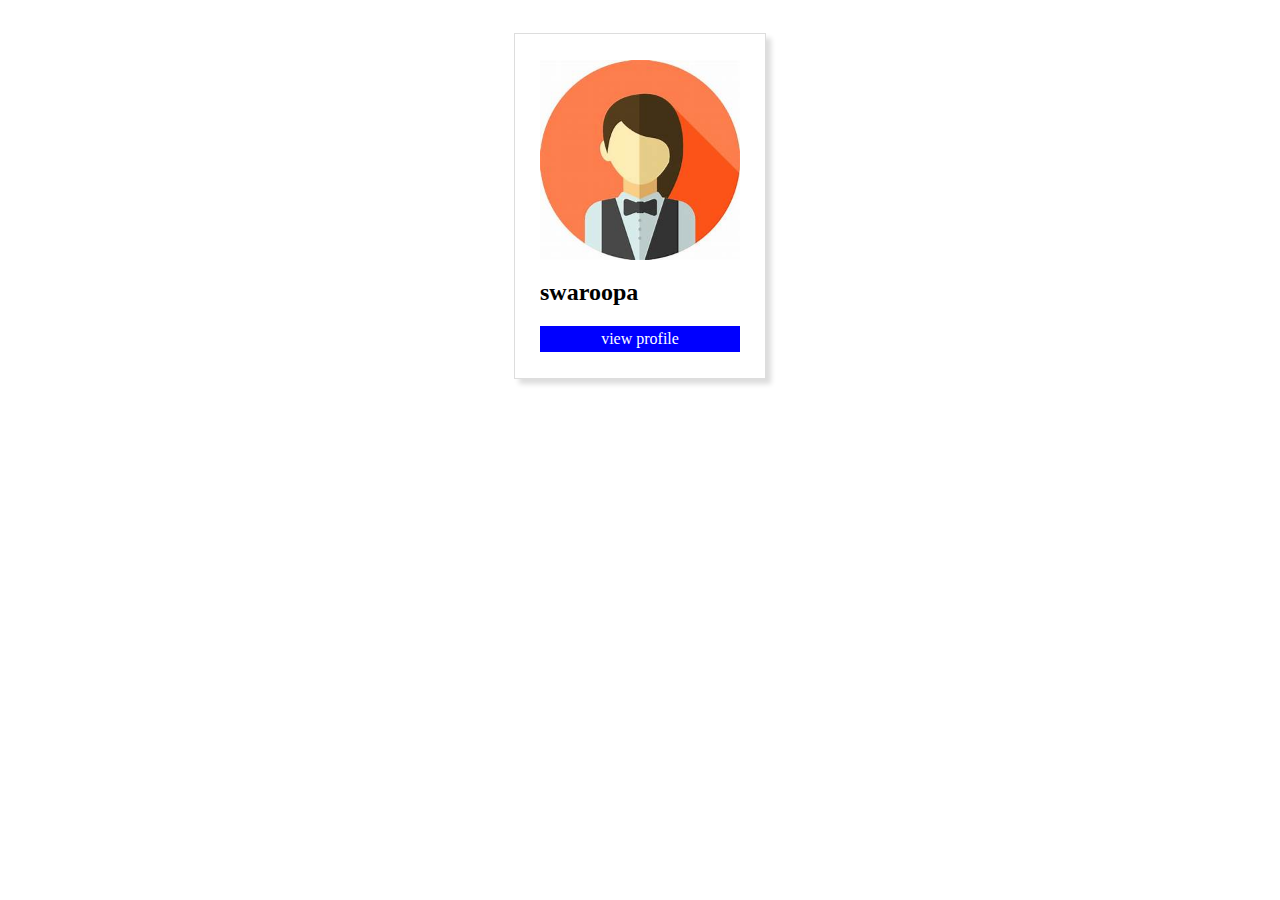
<file: index.html>
<!DOCTYPE html>
<html>
<head>
	<title>::mywebapps::</title>
	<style media="screen">
	img
	{
		display: block;
		margin-left: auto;
		margin-right: auto;
		width: 200px;
		height: 200px;
	}
	.parent{
		display:flex;
		flex-direction: row;
		justify-content: center;
	}
	.child{
		border:1px solid #ddd;
		padding: 2%;
		margin: 2%;
		box-shadow: 5px 5px 5px #ddd;
	}
	a
	{
		background: blue;
		color: #fff;
		padding: 2%;
		display: block;
		text-decoration: none;
		text-align: center;
	}
</style>
<meta name="viewport" content="width=device-width,intial-scale=1">
</head>
<body>
	<div class="parent">
		<div class="child">
			<img src="th.jpg" alt="pic" width="200" height="200">
			<h2>swaroopa</h2>
			<a href="resume.html">view profile</a>
		</div>
	</div>

</body>
</html>
</file>
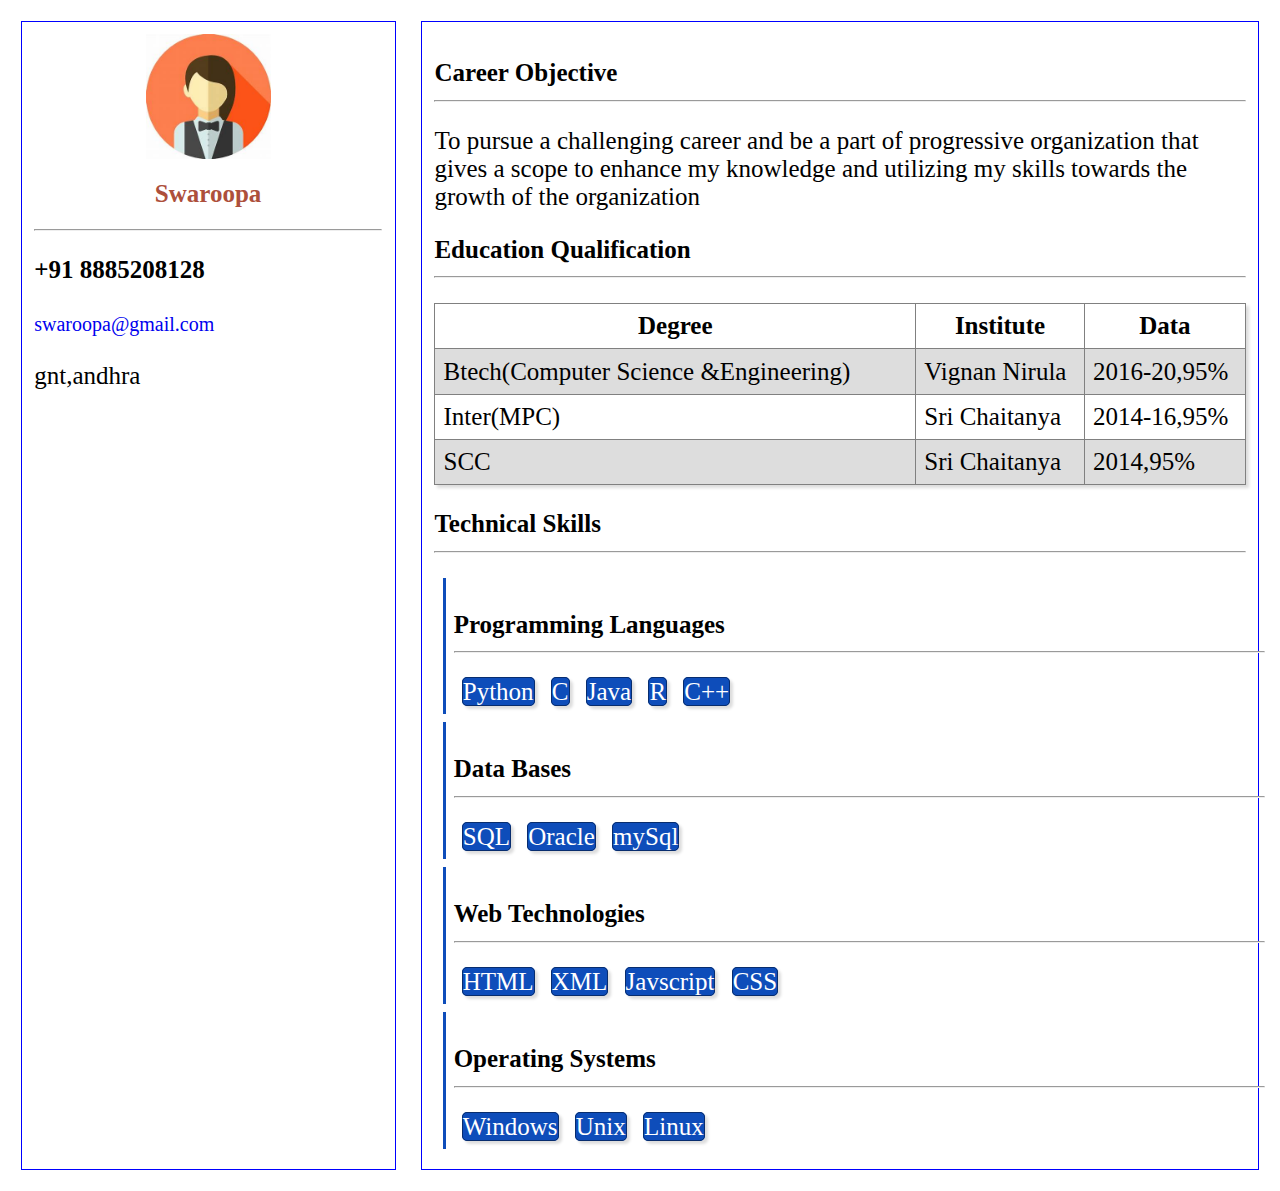
<file: resume.html>
<!DOCTYPE html>
<html>
<head>
	<title>::resume::</title>
	<link rel="stylesheet" type="text/css" href="style.css">
	<meta name="viewport" content="width=device-width,intial-scale=1">
</head>
<body>
	<div class="parent">
		<div class="child1">
			<img src="th.jpg" alt="pic" class="profile">
			<h2>Swaroopa</h2><hr>
			<h3>+91 8885208128</h3>
			<a href="swaroopa@gmail.com">swaroopa@gmail.com</a>
			<p>gnt,andhra</p>
		</div>
		<div class="child2"></div>
	</div>
<script type="text/javascript"src="main.js"></script>
</body>
</html>
</file>
<file: style.css>
table{
	width: 100%;
	border-collapse: collapse;
	box-shadow: 3px 3px 3px #ddd;
}
tr:nth-child(even){
	background: #ddd;
}
td,
th{
	padding: 1%;
}       
.skDiv{
	width: 100%;
	border-left: 3px solid #0E4DBA;
	padding: 1%;
	margin: 1%;
}
span{
	background: #0E4DBA;
	color: #fff;
	border:1px solid #082D6E;
	box-shadow: 3px 3px 3px #ddd;
	margin: 1%;
	padding: !%;
	border-radius: 5px;
}
.parent{
	display: flex;
	flex-direction: row;
	justify-content: center;
}

.child1
{
	width: 30%;
	border: 1px solid blue;
	margin: 1%;
	padding: 1%;
}
.child2
{
	width: 70%;
	border: 1px solid blue;
	padding: 1%;
	margin: 1%;
}
h2
{
	text-align: center;
	color:#AD4F3B;
}
.profile
{
	width:125px;
	height: auto;
	display: block;
	margin-left:auto;
	margin-right:auto;
}
a{
	text-decoration: none;
	font-size: 20px;
}
/*small screens*/
@media only screen and (min-width: 320px) and (max-width: 480px){
.parent{
	display: flex;
	flex-direction: column;
	justify-content: center;
}

.child1
{
	width: 100%;
	border: 1px solid blue;
	margin: 1%;
	padding: 1%;
}
.child2
{
	width: 100%;
	border: 1px solid blue;
	padding: 1%;
	margin: 1%;
}	
}
/*medium screens*/
@media only screen and (min-width: 481px) and (max-width: 768px){
.parent{
	display: flex;
	flex-direction: column;
	justify-content: center;
}

.child1
{
	width: 100%;
	border: 1px solid blue;
	margin: 1%;
	padding: 1%;
	background: skyblue;
}
.child2
{
	width: 100%;
	border: 1px solid blue;
	padding: 1%;
	margin: 1%;
	background: lightgreen;
}	
}
/*large screens*/
@media only screen and (min-width: 769px) and (max-width: 1024px){
.parent{
	display: flex;
	flex-direction: column;
	justify-content: center;
}

.child1
{
	width: 100%;
	border: 1px solid blue;
	margin: 1%;
	padding: 1%;
	background: orange;
}
.child2
{
	width: 100%;
	border: 1px solid blue;
	padding: 1%;
	margin: 1%;
	background: pink;
}	
}
*{
	font-size: 25px;
}
</file>
